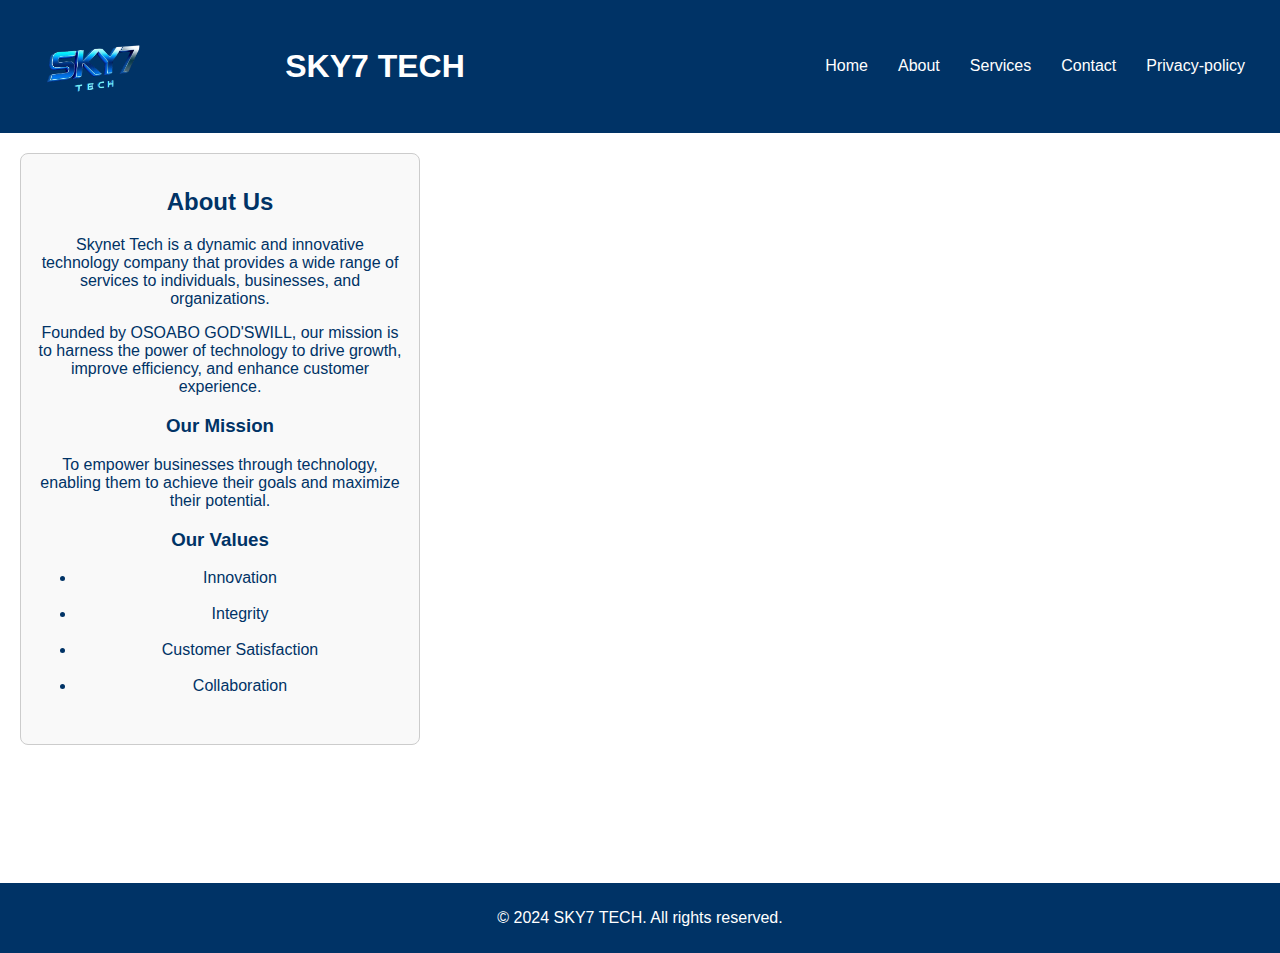
<file: about.html>
<!DOCTYPE html>
<html lang="en">
<head>
    <meta charset="UTF-8">
    <meta name="viewport" content="width=device-width, initial-scale=1.0">
    <title>About Us - SKY7 TECH</title>
    <link rel="stylesheet" href="about.css">
    <style>
         <style>
        body {
            font-family: Arial, sans-serif;
            margin: 0;
            padding: 0;
            background-color: #ffffff; /* White background */
            align-items: center;
        }

        header {
            color: white;
            display: flex;
            align-items: center;
            padding: 10px 20px; /* Padding for header */
            position: sticky; /* Make the header sticky */
            top: 0; /* Stick to the top */
            z-index: 1000; /* Ensure it stays above other content */
            animation: colorChange 10s infinite; /* Animation for background color change */
            justify-content: space-between; /* Spread out items in header */
        }

        @keyframes colorChange {
            0% { background: #003366; } /* Dark blue */
            25% { background: #ff5733; } /* Red */
            50% { background: #33c1ff; } /* Light blue */
            75% { background: #28a745; } /* Green */
            100% { background: #003366; } /* Back to dark blue */
        }

        .logo {
            max-width: 150px; /* Adjust logo size */
        }

        h1 {
            margin: 0; /* Remove margin for better centering */
            flex-grow: 1; /* Allow the site name to take available space */
            text-align: center; /* Center the site name */
        }

        nav {
            display: flex; /* Use flexbox for navigation links */
            align-items: center; /* Center links vertically */
            flex-grow: 1; /* Allow nav to take available space */
            justify-content: flex-end; /* Align nav items to the end */
        }

        nav a {
            color: white;
            margin: 0 15px; /* Space between navigation links */
            text-decoration: none;
        }

        .container {
            display: grid; /* Use CSS Grid */
            grid-template-columns: repeat(auto-fill, minmax(300px, 1fr)); /* Responsive grid */
            gap: 20px; /* Space between grid items */
            padding: 20px; /* Padding around the grid */
            align-items: center;
        }

        .card {
            border: 1px solid #ccc; /* Border for each card */
            border-radius: 8px; /* Rounded corners */
            padding: 15px; /* Padding inside cards */
            background-color: #f9f9f9; /* Light background for cards */
            align-items: center;
        }

        .card img {
            width: 100%; /* Make images responsive */
            height: auto; /* Maintain aspect ratio */
            border-radius: 4px; /* Optional: rounded corners for images */
        }
         @media (max-width: 768px) {
            nav {
                flex-direction: column;
            }
            .container {
                flex-direction: column; /* Stacks cards vertically on smaller screens */
            }
    </style>
 </head>
<body>

<header>
    <img src="d4517bb9-e773-47d6-96b5-b0f6120fc97b-removebg-preview.png" alt="SKY7 TECH Logo" class="logo">
    <h1>SKY7 TECH</h1>
    <nav>
        <a href="index.html">Home</a>
        <a href="about.html">About</a>
        <a href="service.html">Services</a>
        <a href="contact.html">Contact</a>
        <a href="privacy.html">Privacy-policy</a>
    </nav>
</header>

<div class="container">
    <div class="card">
    <h2>About Us</h2>
    <p> Skynet Tech is a dynamic and innovative technology company that 
        provides a wide range of services to individuals, businesses, and 
        organizations.</p>
         <p>Founded by OSOABO GOD'SWILL, our mission 
        is to harness the power of technology to drive growth, improve 
        efficiency, and enhance customer experience.</p>
    <h3>Our Mission</h3>
    <p>To empower businesses through technology, enabling them to achieve their goals and maximize their potential.</p>
    <h3>Our Values</h3>
    <ul>
        <li>Innovation</li>
        <br>
        <li>Integrity</li>
        <br>
        <li>Customer Satisfaction</li>
        <br>
        <li>Collaboration</li>
        <br>
    </ul>
</div>
</div>
<p>
    <br>
    <p>
        <br>
        <p>
            <br>
<footer>
    <p>&copy; 2024 SKY7 TECH. All rights reserved.</p>
</footer>
<script>
    // Multicolor background effect
    const colors = ['#FF5733', '#33FF57', '#3357FF', '#F3FF33', '#FF33A8'];
    let currentColorIndex = 0;

    function changeBackgroundColor() {
        document.body.style.backgroundColor = colors[currentColorIndex];
        currentColorIndex = (currentColorIndex + 1) % colors.length;
    }

    setInterval(changeBackgroundColor, 3000); // Change color every 3 seconds
</script>

</body>
</html>
</file>
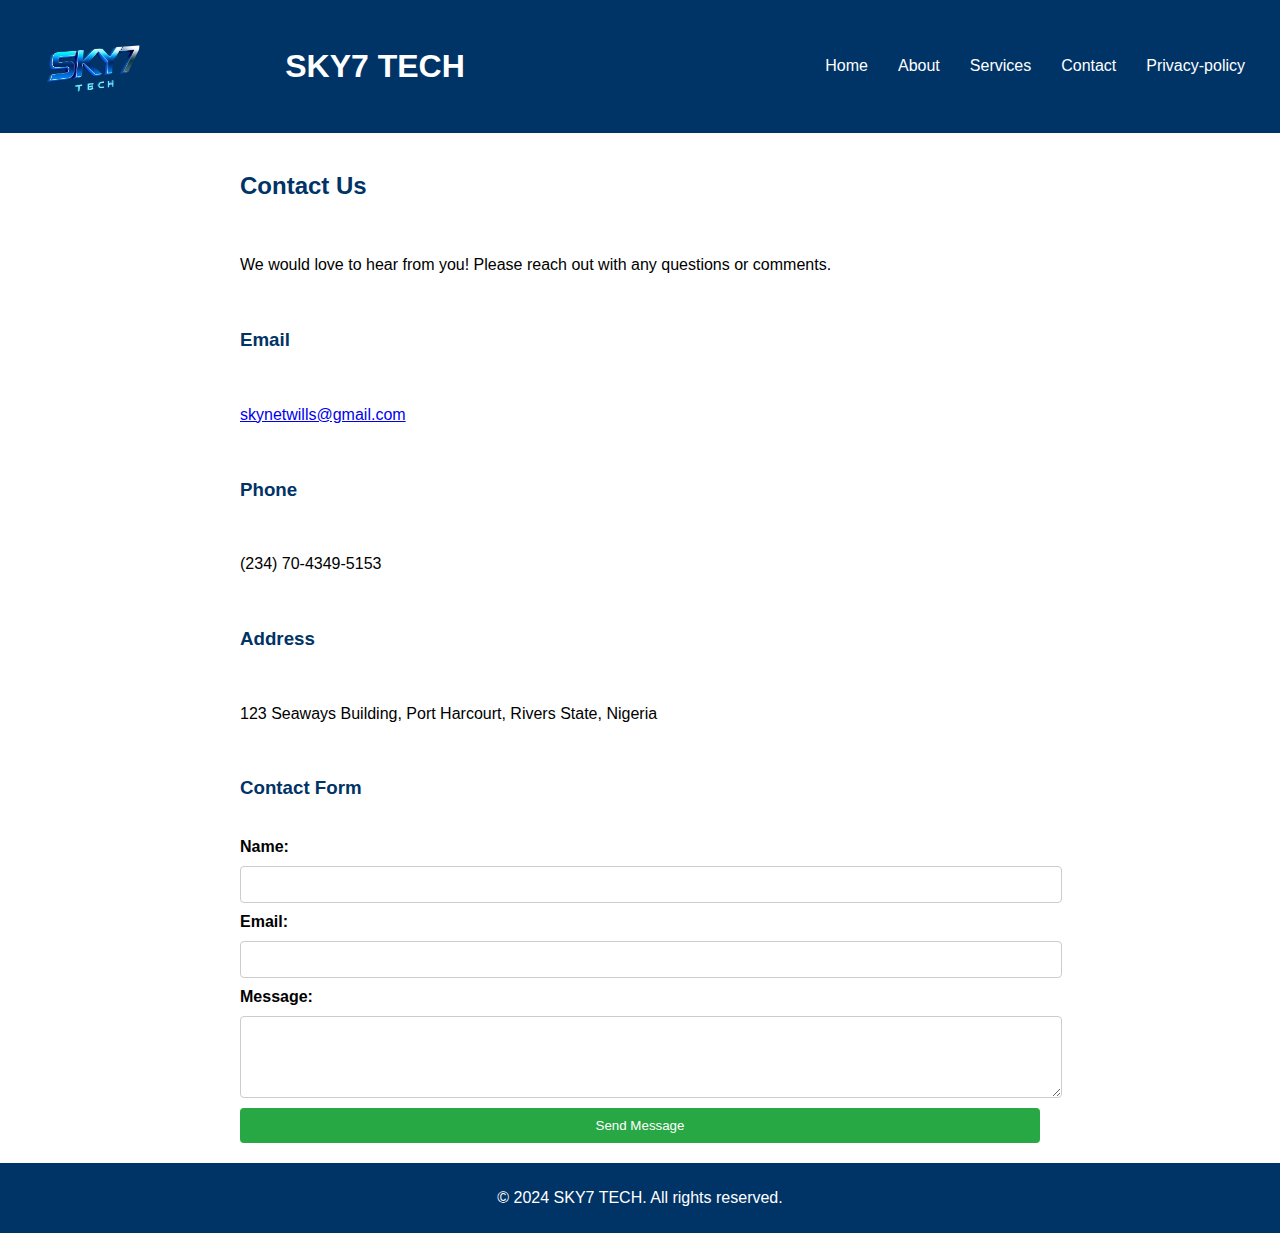
<file: contact.html>
<!DOCTYPE html>
<html lang="en">
<head>
    <meta charset="UTF-8">
    <meta name="viewport" content="width=device-width, initial-scale=1.0">
    <title>Contact Us - SKY7 TECH</title>
    <style>
        body {
            font-family: Arial, sans-serif;
            margin: 0;
            padding: 0;
            background-color: #ffffff; /* White background */
        }

        header {
            color: white;
            display: flex;
            align-items: center;
            padding: 10px 20px; /* Padding for header */
            position: sticky; /* Make the header sticky */
            top: 0; /* Stick to the top */
            z-index: 1000; /* Ensure it stays above other content */
            background-color: #003366; /* Dark blue header */
            justify-content: space-between; /* Spread out items in header */
        }

        .logo {
            max-width: 150px; /* Adjust logo size */
        }

        h1 {
            margin: 0; /* Remove margin for better centering */
            flex-grow: 1; /* Allow the site name to take available space */
            text-align: center; /* Center the site name */
        }

        nav {
            display: flex; /* Use flexbox for navigation links */
            align-items: center; /* Center links vertically */
            flex-grow: 1; /* Allow nav to take available space */
            justify-content: flex-end; /* Align nav items to the end */
        }

        nav a {
            color: white;
            margin: 0 15px; /* Space between navigation links */
            text-decoration: none; /* Remove underline */
        }

        .content {
            display: grid; /* Use CSS Grid */
            grid-template-columns: 1fr; /* One column layout */
            gap: 20px; /* Space between grid items */
            padding: 20px; /* Padding around the content */
            max-width: 800px; /* Max width for content */
            margin: auto; /* Center the content */
        }

        h2, h3 {
            color: #003366; /* Dark blue headings */
        }

        form {
            display: grid; /* Use Grid for form layout */
            gap: 10px; /* Space between form elements */
        }

        label {
            font-weight: bold; /* Bold labels */
        }

        input[type="text"],
        input[type="email"],
        textarea {
            width: 100%; /* Full width inputs */
            padding: 10px; /* Padding for inputs */
            border: 1px solid #ccc; /* Border for inputs */
            border-radius: 4px; /* Rounded corners */
        }

        input[type="submit"] {
            background-color: #28a745; /* Green submit button */
            color: white; /* White text for button */
            border: none; /* No border */
            padding: 10px; /* Padding for button */
            border-radius: 4px; /* Rounded corners */
            cursor: pointer; /* Pointer cursor on hover */
        }

        input[type="submit"]:hover {
            background-color: #218838; /* Darker green on hover */
        }

        footer {
            text-align: center;
            padding: 10px 0;
            background-color: #003366; /* Dark blue footer */
            color: white; /* White text for footer */
        }
    </style>
</head>
<body>

<header>
    <img src="d4517bb9-e773-47d6-96b5-b0f6120fc97b-removebg-preview.png" alt="SKY7 TECH Logo" class="logo">
    <h1>SKY7 TECH</h1>
    <nav>
        <a href="index.html">Home</a>
        <a href="about.html">About</a>
        <a href="service.html">Services</a>
        <a href="contact.html">Contact</a>
        <a href="privacy.html">Privacy-policy</a>
    </nav>
</header>

<div class="content">
    <h2>Contact Us</h2>
    <p>We would love to hear from you! Please reach out with any questions or comments.</p>
    
    <h3>Email</h3>
    <p><a href="mailto:skynetwills@gmail.com">skynetwills@gmail.com</a></p>

    <h3>Phone</h3>
    <p>(234) 70-4349-5153</p>
    
    <h3>Address</h3>
    <p>123 Seaways Building, Port Harcourt, Rivers State, Nigeria</p>

    <h3>Contact Form</h3>
    <form action="mailto:skynetwills@gmail.com" method="post" enctype="text/plain">
        <label for="name">Name:</label>
        <input type="text" id="name" name="name" required>
        
        <label for="email">Email:</label>
        <input type="email" id="email" name="email" required>
        
        <label for="message">Message:</label>
        <textarea id="message" name="message" rows="4" required></textarea>
        
        <input type="submit" value="Send Message">
    </form>
</div>

<footer>
    <p>&copy; 2024 SKY7 TECH. All rights reserved.</p>
</footer>

<script>
    // Multicolor background effect
    const colors = ['#FF5733', '#33FF57', '#3357FF', '#F3FF33', '#FF33A8'];
    let currentColorIndex = 0;

    function changeBackgroundColor() {
        document.body.style.backgroundColor = colors[currentColorIndex];
        currentColorIndex = (currentColorIndex + 1) % colors.length;
    }

    setInterval(changeBackgroundColor, 3000); // Change color every 3 seconds
</script>

</body>
</html>
</file>
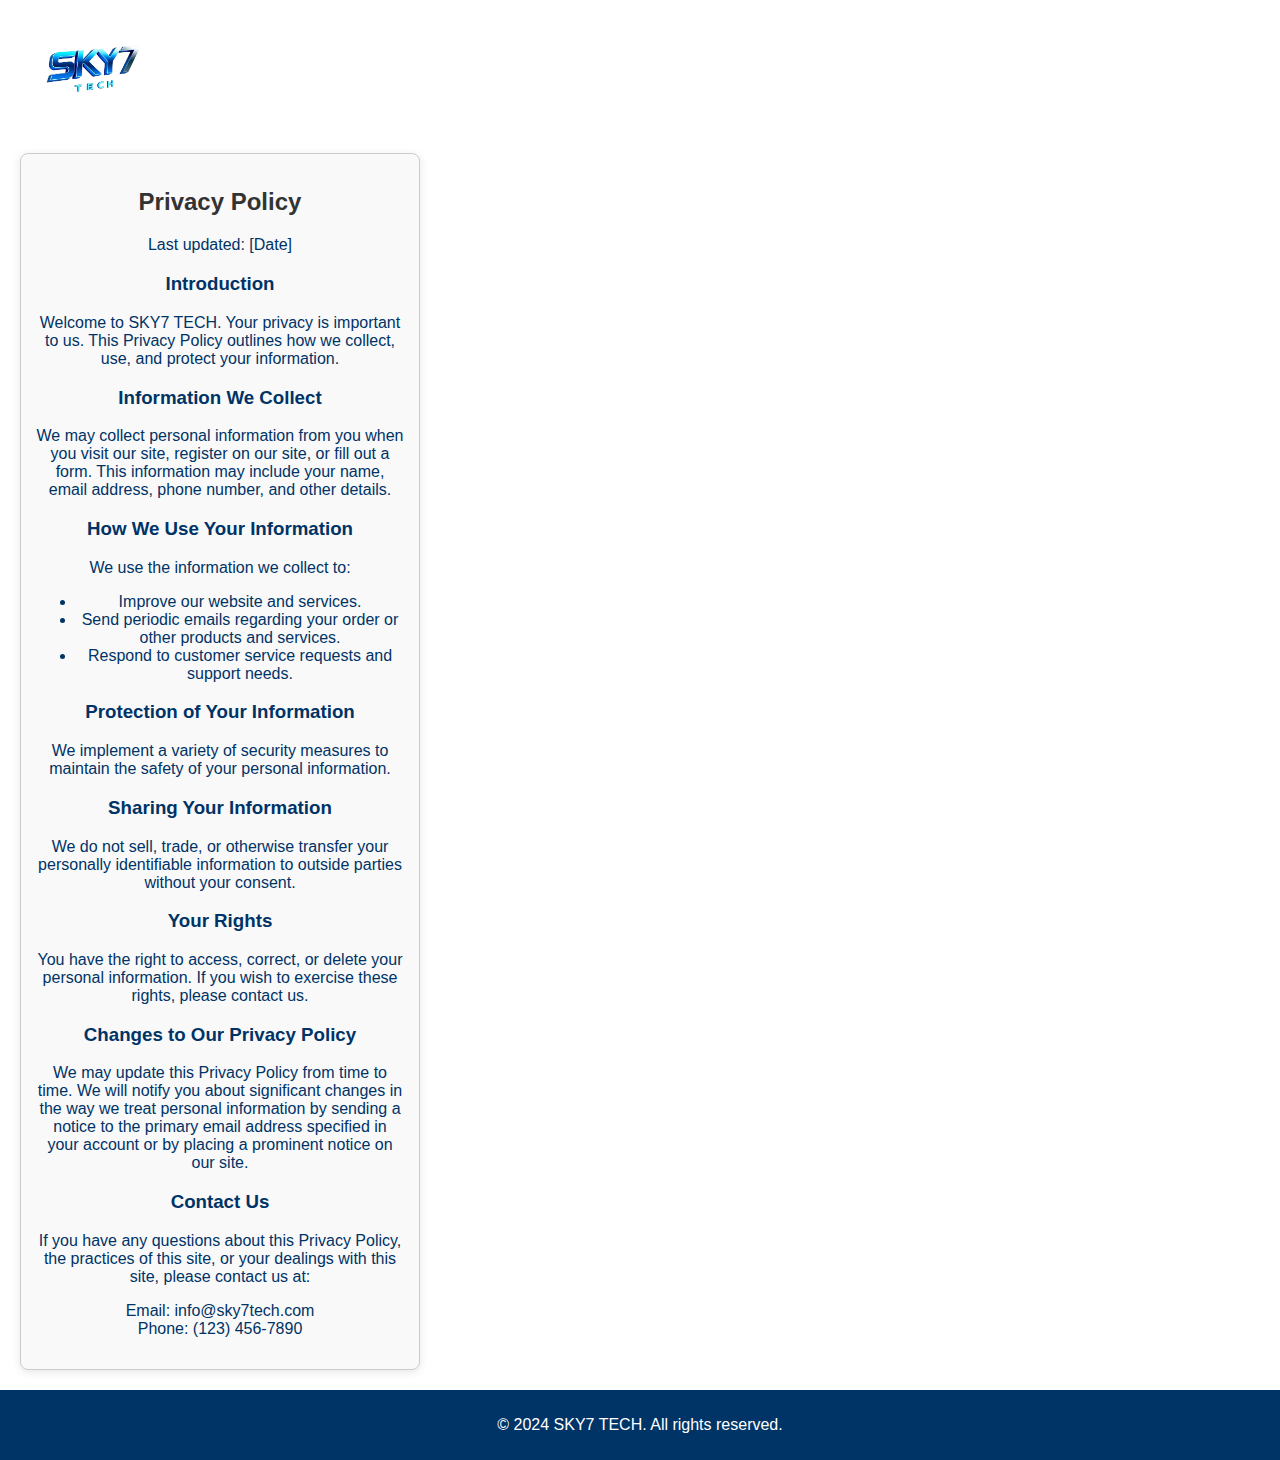
<file: privacy.html>
<!DOCTYPE html>
<html lang="en">
<head>
    <meta charset="UTF-8">
    <meta name="viewport" content="width=device-width, initial-scale=1.0">
    <title>Privacy Policy - SKY7 TECH</title>
    <link rel="stylesheet" href="styles.css">
    <style>
        .container {
            display: grid; /* Use CSS Grid */
            grid-template-columns: repeat(auto-fill, minmax(300px, 1fr)); /* Responsive grid */
            gap: 20px; /* Space between grid items */
            padding: 20px; /* Padding around the grid */
        }

        .card {
            border: 1px solid #ccc; /* Border for each card */
            border-radius: 8px; /* Rounded corners */
            padding: 15px; /* Padding inside cards */
            background-color: #f9f9f9; /* Light background for cards */
        }

        .card img {
            width: 100%; /* Make images responsive */
            height: auto; /* Maintain aspect ratio */
            border-radius: 4px; /* Optional: rounded corners for images */
        }

        footer {
            text-align: center;
            padding: 10px 0;
            background-color: #003366; /* Dark blue footer */
            color: white; /* White text for footer */
        }
         @media (max-width: 768px) {
            nav {
                flex-direction: column;
            }
            .container {
                flex-direction: column; /* Stacks cards vertically on smaller screens */
            }
    </style>
</head>
<body>

<header>
    <img src="d4517bb9-e773-47d6-96b5-b0f6120fc97b-removebg-preview.png" alt="SKY7 TECH Logo" class="logo">
    <h1>SKY7 TECH</h1>
    <nav>
        <a href="index.html">Home</a>
        <a href="about.html">About</a>
        <a href="service.html">Services</a>
        <a href="contact.html">Contact</a>
        <a href="privacy.html">Privacy-Policy</a>
    </nav>
</header>

<div class="container">
    <div class="card">
    <h2>Privacy Policy</h2>
    <p>Last updated: [Date]</p>
    
    <h3>Introduction</h3>
    <p>Welcome to SKY7 TECH. Your privacy is important to us. This Privacy Policy outlines how we collect, use, and protect your information.</p>
    
    <h3>Information We Collect</h3>
    <p>We may collect personal information from you when you visit our site, register on our site, or fill out a form. This information may include your name, email address, phone number, and other details.</p>
    
    <h3>How We Use Your Information</h3>
    <p>We use the information we collect to:</p>
    <ul>
        <li>Improve our website and services.</li>
        <li>Send periodic emails regarding your order or other products and services.</li>
        <li>Respond to customer service requests and support needs.</li>
    </ul>
    
    <h3>Protection of Your Information</h3>
    <p>We implement a variety of security measures to maintain the safety of your personal information.</p>
    
    <h3>Sharing Your Information</h3>
    <p>We do not sell, trade, or otherwise transfer your personally identifiable information to outside parties without your consent.</p>
    
    <h3>Your Rights</h3>
    <p>You have the right to access, correct, or delete your personal information. If you wish to exercise these rights, please contact us.</p>
    
    <h3>Changes to Our Privacy Policy</h3>
    <p>We may update this Privacy Policy from time to time. We will notify you about significant changes in the way we treat personal information by sending a notice to the primary email address specified in your account or by placing a prominent notice on our site.</p>
    
    <h3>Contact Us</h3>
    <p>If you have any questions about this Privacy Policy, the practices of this site, or your dealings with this site, please contact us at:</p>
    <p>Email: info@sky7tech.com<br>Phone: (123) 456-7890</p>
</div>
</div>

<footer>
    <p>&copy; 2024 SKY7 TECH. All rights reserved.</p>
</footer>
<script>
    // Multicolor background effect
    const colors = ['#FF5733', '#33FF57', '#3357FF', '#F3FF33', '#FF33A8'];
    let currentColorIndex = 0;

    function changeBackgroundColor() {
        document.body.style.backgroundColor = colors[currentColorIndex];
        currentColorIndex = (currentColorIndex + 1) % colors.length;
    }

    setInterval(changeBackgroundColor, 3000); // Change color every 3 seconds
</script>
</body>
</html>
</file>
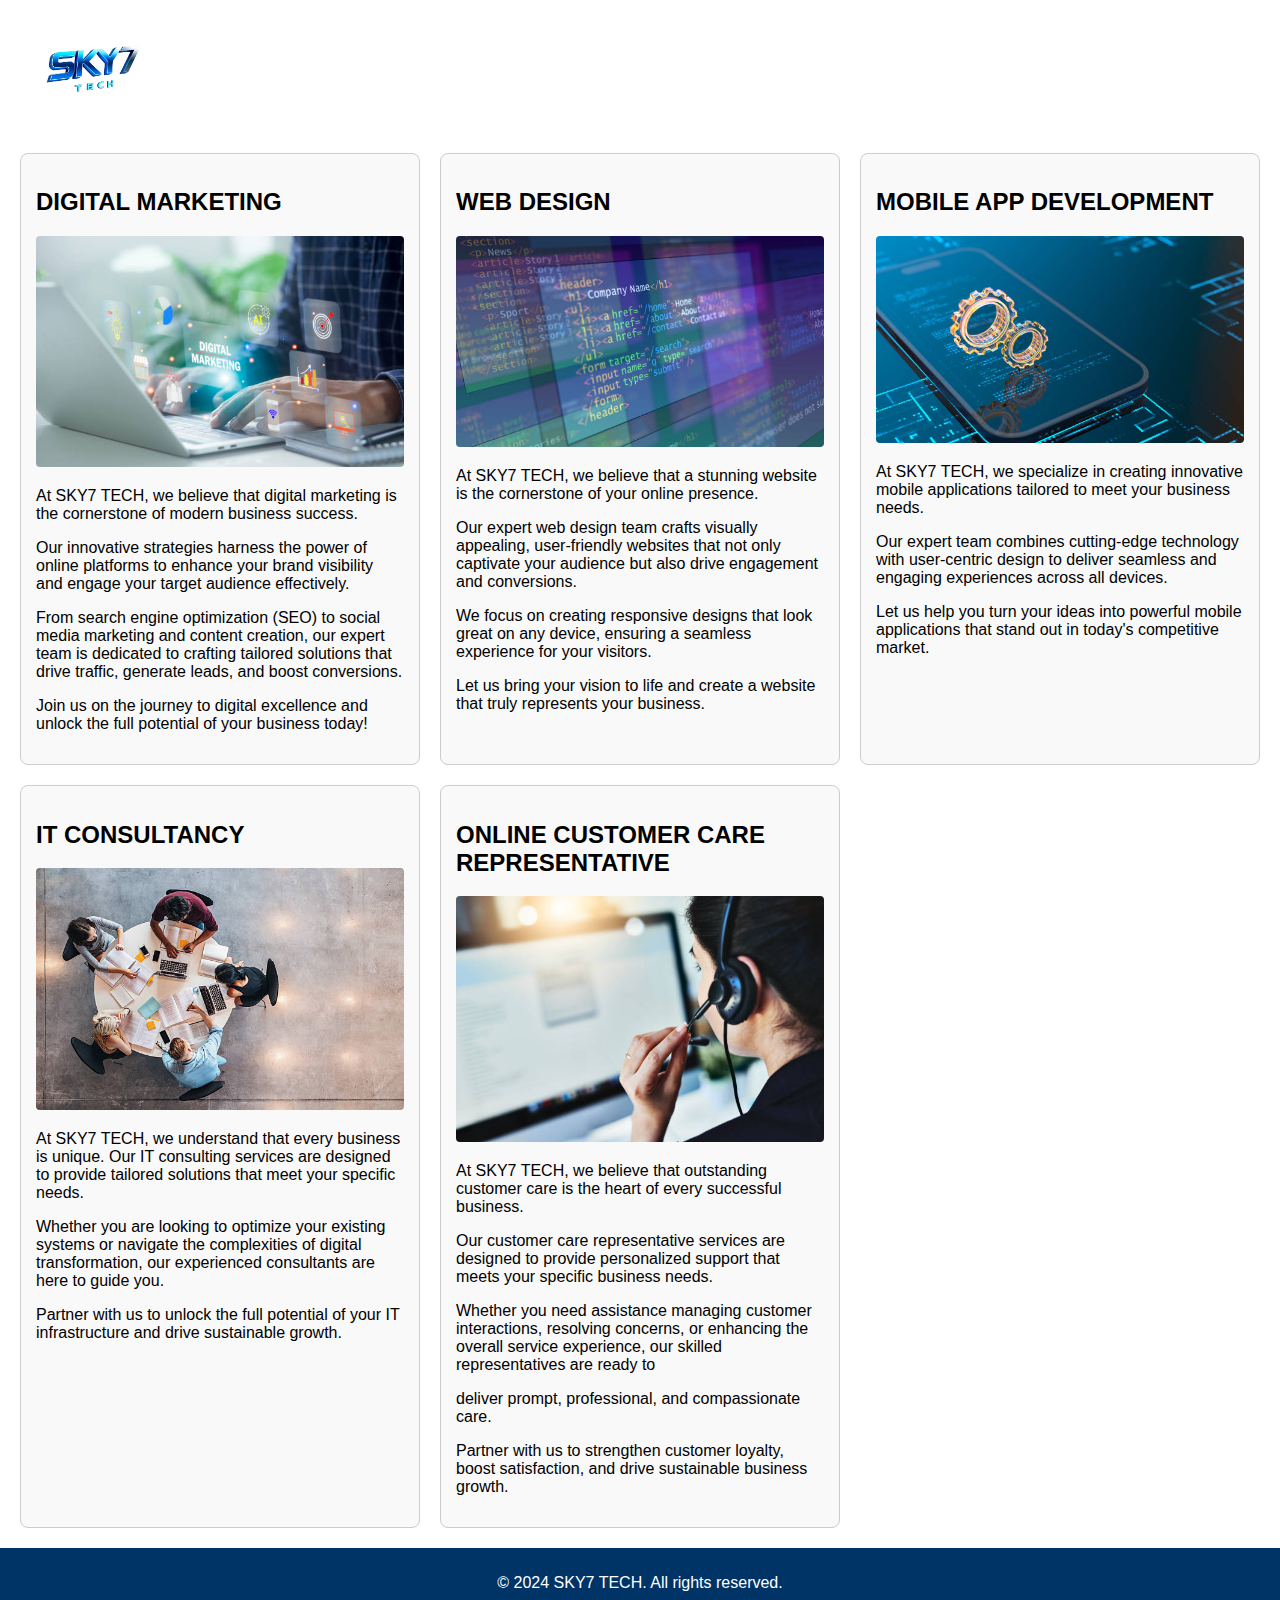
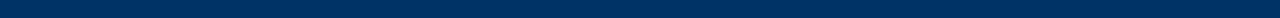
<file: service.html>
<!DOCTYPE html>
<html lang="en">
<head>
    <meta charset="UTF-8">
    <meta name="viewport" content="width=device-width, initial-scale=1.0">
    <title>Our Services - SKY7 TECH</title>
    <style>
        body {
            font-family: Arial, sans-serif;
            margin: 0;
            padding: 0;
            background-color: #ffffff; /* White background */
        }

        header {
            color: white;
            display: flex;
            align-items: center;
            padding: 10px 20px; /* Padding for header */
            position: sticky; /* Make the header sticky */
            top: 0; /* Stick to the top */
            z-index: 1000; /* Ensure it stays above other content */
            animation: colorChange 10s infinite; /* Animation for background color change */
            justify-content: space-between; /* Spread out items in header */
        }

        @keyframes colorChange {
            0% { background: #003366; } /* Dark blue */
            25% { background: #ff5733; } /* Red */
            50% { background: #33c1ff; } /* Light blue */
            75% { background: #28a745; } /* Green */
            100% { background: #003366; } /* Back to dark blue */
        }

        .logo {
            max-width: 150px; /* Adjust logo size */
        }

        h1 {
            margin: 0; /* Remove margin for better centering */
            flex-grow: 1; /* Allow the site name to take available space */
            text-align: center; /* Center the site name */
        }

        nav {
            display: flex; /* Use flexbox for navigation links */
            align-items: center; /* Center links vertically */
            flex-grow: 1; /* Allow nav to take available space */
            justify-content: flex-end; /* Align nav items to the end */
        }

        nav a {
            color: white;
            margin: 0 15px; /* Space between navigation links */
            text-decoration: none;
        }

        .container {
            display: grid; /* Use CSS Grid */
            grid-template-columns: repeat(auto-fill, minmax(300px, 1fr)); /* Responsive grid */
            gap: 20px; /* Space between grid items */
            padding: 20px; /* Padding around the grid */
        }

        .card {
            border: 1px solid #ccc; /* Border for each card */
            border-radius: 8px; /* Rounded corners */
            padding: 15px; /* Padding inside cards */
            background-color: #f9f9f9; /* Light background for cards */
        }

        .card img {
            width: 100%; /* Make images responsive */
            height: auto; /* Maintain aspect ratio */
            border-radius: 4px; /* Optional: rounded corners for images */
        }

        footer {
            text-align: center;
            padding: 10px 0;
            background-color: #003366; /* Dark blue footer */
            color: white; /* White text for footer */
        }
         @media (max-width: 768px) {
            nav {
                flex-direction: column;
            }
            .container {
                flex-direction: column; /* Stacks cards vertically on smaller screens */
            }
    </style>
</head>
<body>

<header>
    <img src="d4517bb9-e773-47d6-96b5-b0f6120fc97b-removebg-preview.png" alt="SKY7 TECH Logo" class="logo">
    <h1>SKY7 TECH</h1>
    <nav>
        <a href="index.html">Home</a>
        <a href="about.html">About</a>
        <a href="service.html">Services</a>
        <a href="contact.html">Contact</a>
    </nav>
</header>

<div class="container">
    <div class="card">
        <h2>DIGITAL MARKETING</h2>
        <img src="istockphoto-1648044864-612x612.jpg" alt="DIGITAL MARKETING">
        <p>At SKY7 TECH, we believe that digital marketing is the cornerstone of modern business success.</p>
        <p>Our innovative strategies harness the power of online platforms to enhance your brand visibility and engage your target audience effectively.</p>
        <p>From search engine optimization (SEO) to social media marketing and content creation, our expert team is dedicated to crafting tailored solutions that drive traffic, generate leads, and boost conversions.</p>
        <p>Join us on the journey to digital excellence and unlock the full potential of your business today!</p>
    </div>

    <div class="card">
        <h2>WEB DESIGN</h2>
        <img src="istockphoto-1290492381-612x612.jpg" alt="WEB DESIGN">
        <p>At SKY7 TECH, we believe that a stunning website is the cornerstone of your online presence.</p>
        <p>Our expert web design team crafts visually appealing, user-friendly websites that not only captivate your audience but also drive engagement and conversions.</p>
        <p>We focus on creating responsive designs that look great on any device, ensuring a seamless experience for your visitors.</p>
        <p>Let us bring your vision to life and create a website that truly represents your business.</p>
    </div>

    <div class="card">
        <h2>MOBILE APP DEVELOPMENT</h2>
        <img src="istockphoto-1597039529-612x612.jpg" alt="Mobile App Development">
        <p>At SKY7 TECH, we specialize in creating innovative mobile applications tailored to meet your business needs.</p>
        <p>Our expert team combines cutting-edge technology with user-centric design to deliver seamless and engaging experiences across all devices.</p>
        <p>Let us help you turn your ideas into powerful mobile applications that stand out in today's competitive market.</p>
    </div>

    <div class="card">
        <h2>IT CONSULTANCY</h2>
        <img src="istockphoto-624695614-612x612.jpg" alt="IT CONSULTANCY">
        <p>At SKY7 TECH, we understand that every business is unique. Our IT consulting services are designed to provide tailored solutions that meet your specific needs.</p>
        <p>Whether you are looking to optimize your existing systems or navigate the complexities of digital transformation, our experienced consultants are here to guide you.</p>
        <p>Partner with us to unlock the full potential of your IT infrastructure and drive sustainable growth.</p>
    </div>
    <div class="card">
        <h2>ONLINE CUSTOMER CARE REPRESENTATIVE</h2>
        <img src="istockphoto-938430346-612x612.jpg" alt="customer care representative">
        <p>At SKY7 TECH, we believe that outstanding customer care is the heart of every successful business.</p>
        <p>Our customer care representative services are designed to provide personalized support that meets your specific business needs.
        <p>Whether you need assistance managing customer interactions, resolving concerns, or enhancing the overall service experience, our skilled representatives are ready to</p>
        <p>deliver prompt, professional, and compassionate care.</p>
        <p>Partner with us to strengthen customer loyalty, boost satisfaction, and drive sustainable business growth.</p>
    </div>
</div>

<footer>
    <p>&copy; 2024 SKY7 TECH. All rights reserved.</p>
</footer>

<script>
    // Multicolor background effect
    const colors = ['#FF5733', '#33FF57', '#3357FF', '#F3FF33', '#FF33A8'];
    let currentColorIndex = 0;

    function changeBackgroundColor() {
        document.body.style.backgroundColor = colors[currentColorIndex];
        currentColorIndex = (currentColorIndex + 1) % colors.length;
    }

    setInterval(changeBackgroundColor, 3000); // Change color every 3 seconds
</script>

</body>
</html>
</file>
<file: about.css>
body {
    font-family: Arial, sans-serif;
    margin: 0;
    padding: 0;
    box-sizing: border-box;
    transition: background-color 1s ease; /* Smooth transition for background color */
    color: #003366; /* Dark blue text */
    text-align: center; /* Center text */
    align-items: center;
}
header {
    background: #003366; /* Dark blue header */
    color: white;
    display: flex;
    align-items: center;
    padding: 10px 20px;
    position: sticky;
    top: 0;
    z-index: 1000;
    justify-content: space-between;
}
.logo {
    max-width: 150px;
}
nav {
    display: flex;
    align-items: center;
}
nav a {
    color: white;
    margin: 0 15px;
    text-decoration: none;
}
.content {
    padding: 20px;
}
footer {
    background: #003366;
    color: white;
    text-align: center;
    padding: 10px 0;
}
</file>
<file: styles.css>
body {
    font-family: Arial, sans-serif;
    margin: 0;
    padding: 0;
    box-sizing: border-box;
    background-color: #ffffff; /* White background */
    color: #003366; /* Dark blue text */
}

header {
    color: white;
    display: flex;
    align-items: center;
    padding: 10px 20px; /* Padding for header */
    position: sticky; /* Make the header sticky */
    top: 0; /* Stick to the top */
    z-index: 1000; /* Ensure it stays above other content */
    animation: colorChange 10s infinite; /* Animation for background color change */
    justify-content: space-between; /* Spread out items in header */
}

@keyframes colorChange {
    0% { background: #003366; } /* Dark blue */
    25% { background: #ff5733; } /* Red */
    50% { background: #33c1ff; } /* Light blue */
    75% { background: #28a745; } /* Green */
    100% { background: #003366; } /* Back to dark blue */
}

.logo {
    max-width: 150px; /* Adjust logo size */
}

h1 {
    margin: 0; /* Remove margin for better centering */
    flex-grow: 1; /* Allow the site name to take available space */
    text-align: center; /* Center the site name */
}

nav {
    display: flex; /* Use flexbox for navigation links */
    align-items: center; /* Center links vertically */
    flex-grow: 1; /* Allow nav to take available space */
    justify-content: flex-end; /* Align nav items to the end */
}

nav a {
    color: white;
    margin: 0 15px; /* Space between navigation links */
    text-decoration: none; /* removes underline from navigation */
}

.sections {
    padding: 20px;
    text-align: center;
}

.video-advert-container {
    position: fixed; /* Fixed position to float above content */
    bottom: 20px; /* Distance from the bottom */
    right: 20px; /* Distance from the right */
    width: 300px; /* Set desired width */
    z-index: 1000; /* Higher z-index to stay above all content */
}

video {
    width: 100%; /* Fixed width */
    height: auto; /* Maintain aspect ratio */
}

footer {
    background: #003366; /* Dark blue footer */
    color: white;
    text-align: center;
    padding: 10px 0;
    position: relative;
    bottom: 0;
    width: 100%;
}
.ticker-container {
    overflow: hidden; /* Hide overflow */
    white-space: nowrap; /* Prevent line breaks */
    padding: 10px 0; /* Padding for the ticker */
    position: relative; /* Position for the animation */
}

.ticker {
    display: inline-block; /* Inline block for continuous scrolling */
    animation: scroll 10s linear infinite; /* Animation for scrolling */
}
.ticker:hover {
    animation-play-state: paused; /* Pause the animation on hover */
}

.ticker-item {
    display: inline-block; /* Inline block for each item */
    margin-right: 50px; /* Space between items */
    font-size: 18px; /* Font size for the ticker text */
    color: red; /* Set text color to red */
}


@keyframes scroll {
    0% { transform: translateX(100%); } /* Start from right */
    100% { transform: translateX(-100%); } /* Move to left */
}
 video {
            width: 200px; /* Set the desired video width */
            height: 150px; /* Set a fixed height for uniformity */
            margin: 0 10px; /* Spacing between videos */
            cursor: pointer; /* Change cursor to pointer */
        }
transition: transform 0.3s; /* Transition for hover effect */
        }
        video:hover {
            transform: scale(1.05); /* Scale effect on hover */
        }
        @keyframes scroll {
            from {
                transform: translateX(100%);
            }
            to {
                transform: translateX(-100%);
            }
        }
.container {
            display: grid;
            grid-template-columns: repeat(auto-fill, minmax(300px, 1fr));
            gap: 20px;
        }
        .card {
            background: white;
            border-radius: 8px;
            box-shadow: 0 2px 10px rgba(0, 0, 0, 0.1);
            padding: 20px;
            text-align: center;
        }
        img {
            max-width: 100%;
            border-radius: 8px;
        }
        h2 {
            color: #333;
        }
 @media (max-width: 768px) {
            nav {
                flex-direction: column;
            }
            .container {
                flex-direction: column; /* Stacks cards vertically on smaller screens */
            }
</file>
